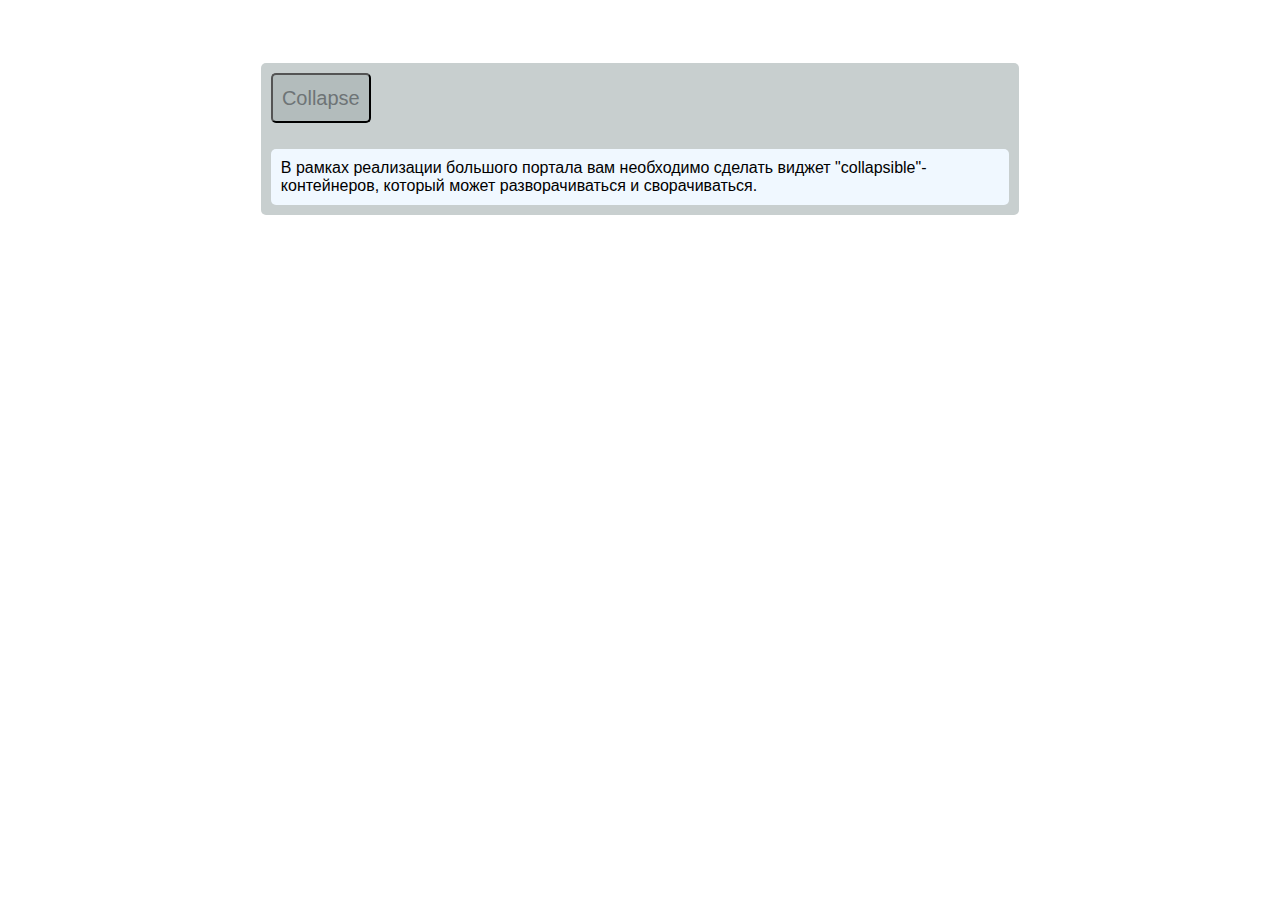
<file: index.html>
<!doctype html><html lang="en"><head><meta charset="UTF-8"><meta name="viewport" content="width=device-width,initial-scale=1"><meta http-equiv="X-UA-Compatible" content="ie=edge"><title>Document</title><script defer="defer" src="main.js"></script><link href="main.css" rel="stylesheet"></head><body><div class="container"><div class="entries"><button class="collapse">Collapse</button><p class="entry">В рамках реализации большого портала вам необходимо сделать виджет "collapsible"-контейнеров, который может разворачиваться и сворачиваться.</p></div></div></body></html>
</file>
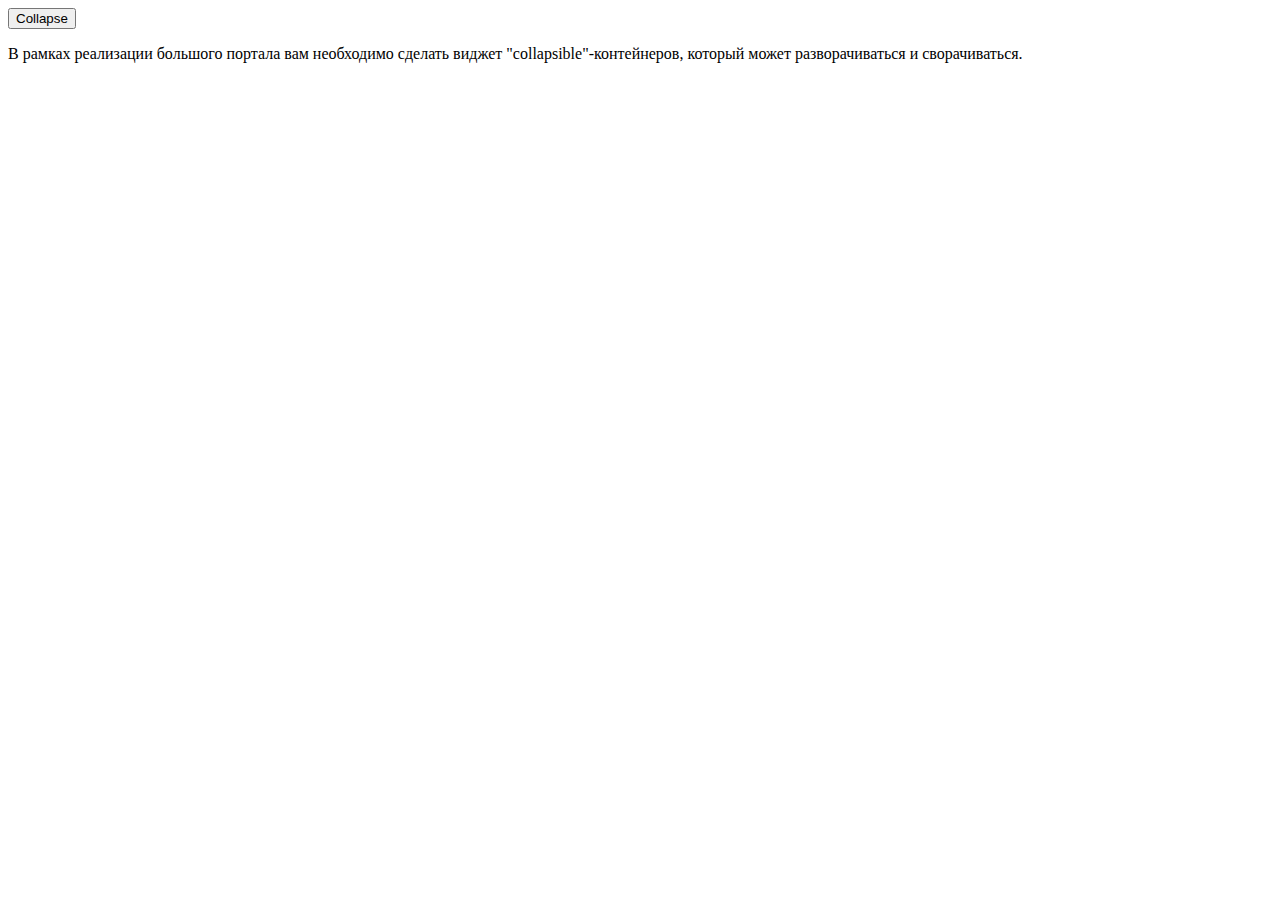
<file: src/index.html>
<!DOCTYPE html>
<html lang="en">
<head>
    <meta charset="UTF-8">
    <meta name="viewport" content="width=device-width, initial-scale=1.0">
    <meta http-equiv="X-UA-Compatible" content="ie=edge">
    <title>Document</title>
</head>
<body>
    <div class="container">
        <div class="entries">
            <button class="collapse">Collapse</button>
                <p class="entry">В рамках реализации большого портала вам необходимо сделать виджет "collapsible"-контейнеров, который может разворачиваться и сворачиваться.
                </p>
        </div>
    </div>
</body>
</html>
</file>
<file: main.css>
body {
  font-family: Arial, sans-serif;
}

.container {
    width: 60%;
    background-color: #c8cfcf;
    margin-top: 5%;
    margin-left: auto;
    margin-right: auto;
    border-radius: 5px;
}

.entries {
    display: flex;
    flex-direction: column;
    animation-delay: 2s;

}

.entry {
    padding: 10px;
    background-color: aliceblue;
    border-radius: 5px;
    margin-left: 10px;
    margin-right: 10px;
    margin-bottom: 10px;
    transition-timing-function: ease-out;
    overflow: hidden;
    transition-property: all;
}


.collapse {
    color: #6e7476;
    font-size: 20px;
    width: 100px;
    height: 50px;
    margin: 10px;
    background-color: #b3bcbc;
    border-radius: 5px;
    border-color: black;
}

.collapse:hover {
    cursor: pointer;
    color: black;
    box-shadow: 0 0 5px 2px grey;
    animation-name: collapse;
    animation-duration: 0.5s;
    animation-fill-mode: forwards;
}

@keyframes collapse {
    0% {
        box-shadow: 0 0 0 grey;
    }
    100% {
        box-shadow: 0 0 10px 5px grey;
    }
}

.entry.active {
    display: block;
    animation-name: cein;
    animation-duration: 1s;
    transition-property: all;
    animation-fill-mode: forwards;
}

.entry:not(.active) {
    display: block;
    animation-name: cein-reverse;
    animation-duration: 0.5s;
    animation-fill-mode: forwards;
}

@keyframes cein {
    0% {
        max-height: 0;
    }
    100% {
        max-height: 200px;
    }
}

@keyframes cein-reverse {
    0% {
        max-height: 200px;
    }
    99% {
        opacity: 1;
    }
    100% {
        opacity: 0;
        max-height: 0;
        display: none;
        padding: 0;
    }
}
</file>
